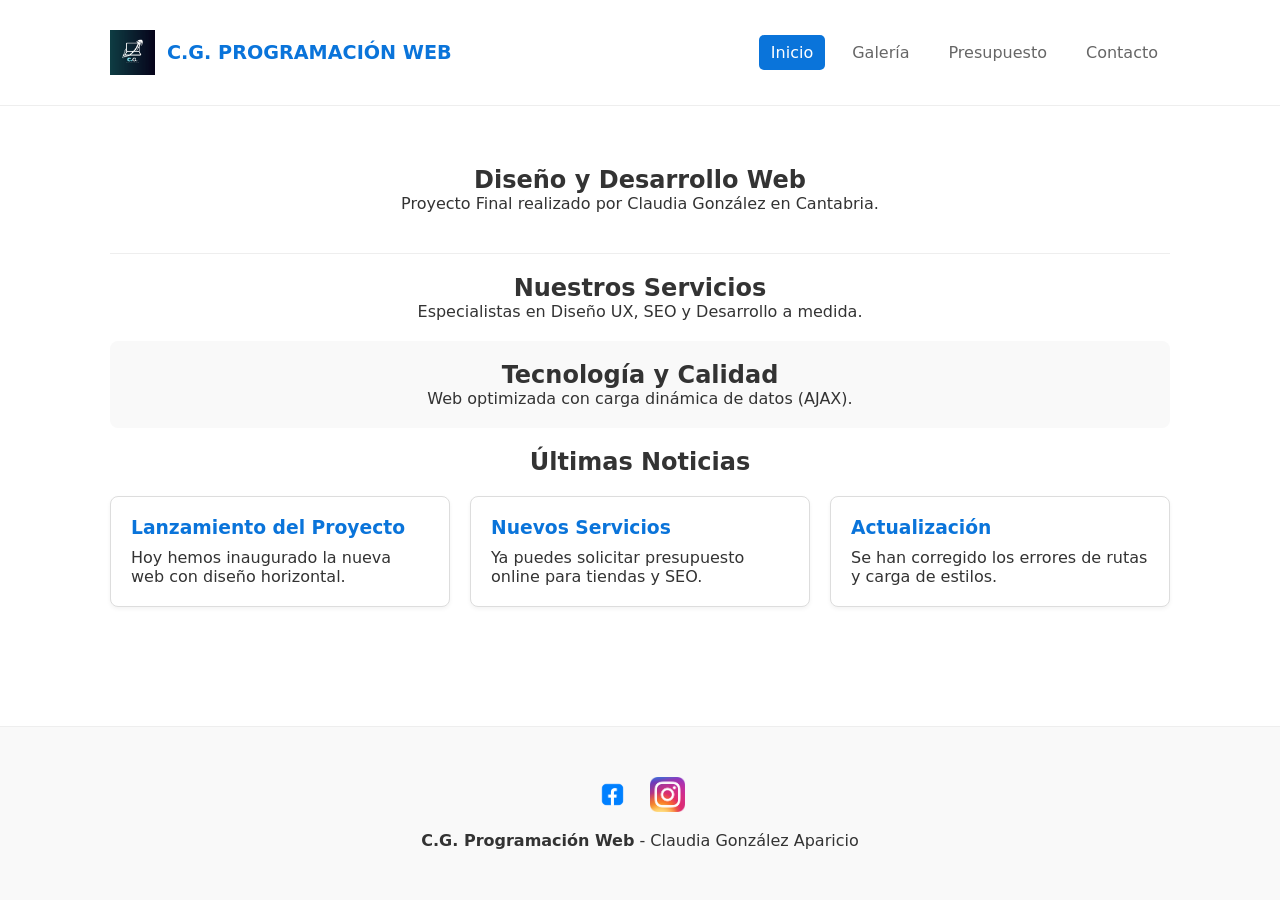
<file: index.html>
<!DOCTYPE html>
<html lang="es">
<head>
    <meta charset="UTF-8">
    <title>C.G. Programación Web - Inicio</title>
    <link rel="stylesheet" href="css/style.css">
</head>
<body>
    <header class="site-header">
        <div class="container header-inner">
            <div class="logo">
                <a href="index.html">
                    <img src="assets/icons/logo.png" alt="Logo" width="45" height="45">
                    <span>C.G. PROGRAMACIÓN WEB</span>
                </a>
            </div>
            <nav class="nav">
                <a href="index.html" class="active">Inicio</a>
                <a href="views/galeria.html">Galería</a>
                <a href="views/presupuesto.html">Presupuesto</a>
                <a href="views/contacto.html">Contacto</a>
            </nav>
        </div>
    </header>

    <main class="container">
        <section style="text-align: center; padding: 40px 0;">
            <h1>Diseño y Desarrollo Web</h1>
            <p>Proyecto Final realizado por Claudia González en Cantabria.</p>
        </section>
        <section style="padding: 20px 0; border-top: 1px solid #eee; text-align: center;">
            <h2>Nuestros Servicios</h2>
            <p>Especialistas en Diseño UX, SEO y Desarrollo a medida.</p>
        </section>
        <section style="padding: 20px 0; background-color: #f9f9f9; border-radius: 8px; text-align: center;">
            <h2>Tecnología y Calidad</h2>
            <p>Web optimizada con carga dinámica de datos (AJAX).</p>
        </section>
        <section>
            <h2 style="text-align: center; margin-top: 20px;">Últimas Noticias</h2>
            <div id="noticias-container" class="cards"></div>
        </section>
    </main>

    <footer class="site-footer">
        <div class="container">
            <div class="social-icons">
                <a href="https://www.facebook.com/cgprogramacion" target="_blank">
                    <img src="assets/icons/facebook.png" alt="Facebook" width="30" height="30">
                </a>
                <a href="https://www.instagram.com/cgprogramacion" target="_blank">
                    <img src="assets/icons/instagram.png" alt="Instagram" width="30" height="30">
                </a>
            </div>
            <p><strong>C.G. Programación Web</strong> - Claudia González Aparicio</p>
        </div>
    </footer>
    <script src="js/main.js"></script>
</body>
</html>
</file>
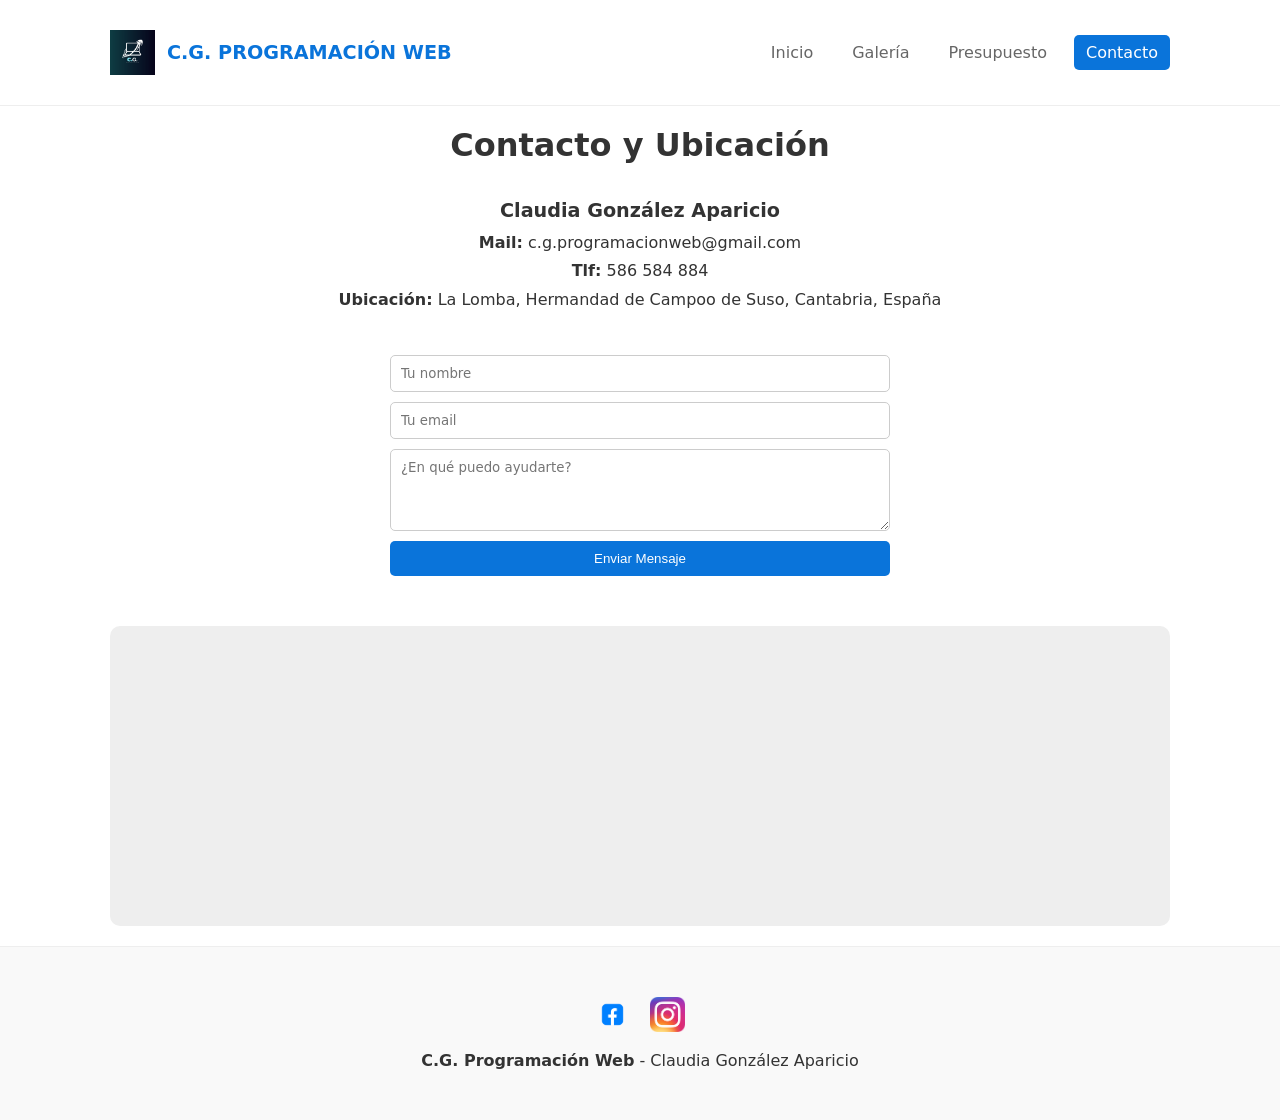
<file: views/contacto.html>
<!DOCTYPE html>
<html lang="es">
<head>
    <meta charset="UTF-8">
    <title>Contacto - C.G. Programación Web</title>
    <link rel="stylesheet" href="../css/style.css">
</head>
<body>
    <header class="site-header">
        <div class="container header-inner">
            <div class="logo">
                <a href="../index.html">
                    <img src="../assets/icons/logo.png" alt="Logo">
                    <span>C.G. PROGRAMACIÓN WEB</span>
                </a>
            </div>
            <nav class="nav">
                <a href="../index.html">Inicio</a>
                <a href="galeria.html">Galería</a>
                <a href="presupuesto.html">Presupuesto</a>
                <a href="contacto.html" class="active">Contacto</a>
            </nav>
        </div>
    </header>

    <main class="container">
        <h1 style="text-align: center; margin-bottom: 30px;">Contacto y Ubicación</h1>
        
        <div style="text-align: center; margin-bottom: 40px; line-height: 1.8;">
            <p style="font-size: 1.2rem; font-weight: bold;">Claudia González Aparicio</p>
            <p><strong>Mail:</strong> c.g.programacionweb@gmail.com</p>
            <p><strong>Tlf:</strong> 586 584 884</p>
            <p><strong>Ubicación:</strong> La Lomba, Hermandad de Campoo de Suso, Cantabria, España</p>
        </div>
        
        <form style="margin-bottom: 50px;">
            <input type="text" placeholder="Tu nombre" required>
            <input type="email" placeholder="Tu email" required>
            <textarea placeholder="¿En qué puedo ayudarte?" rows="4"></textarea>
            <button type="submit">Enviar Mensaje</button>
        </form>

        <div id="map">
            <iframe 
                src="https://www.google.com/maps/embed?pb=!1m18!1m12!1m3!1d2925.321!2d-4.293!3d43.012!2m3!1f0!2f0!3f0!3m2!1i1024!2i768!4f13.1!3m3!1m2!1s0xd49033!2sLa%20Lomba%2C%20Cantabria!5e0!3m2!1ses!2ses!4v123456789" 
                height="400" 
                style="border:0; border-radius: 10px;" 
                allowfullscreen="" 
                loading="lazy">
            </iframe>
        </div>
    </main>

    <footer class="site-footer">
        <div class="container">
            <div class="social-icons">
                <a href="https://www.facebook.com/cgprogramacion" target="_blank">
                    <img src="../assets/icons/facebook.png" alt="Facebook" width="30" height="30">
                </a>
                <a href="https://www.instagram.com/cgprogramacion" target="_blank">
                    <img src="../assets/icons/instagram.png" alt="Instagram" width="30" height="30">
                </a>
            </div>
            <p><strong>C.G. Programación Web</strong> - Claudia González Aparicio</p>
        </div>
    </footer>
</body>
</html>
</file>
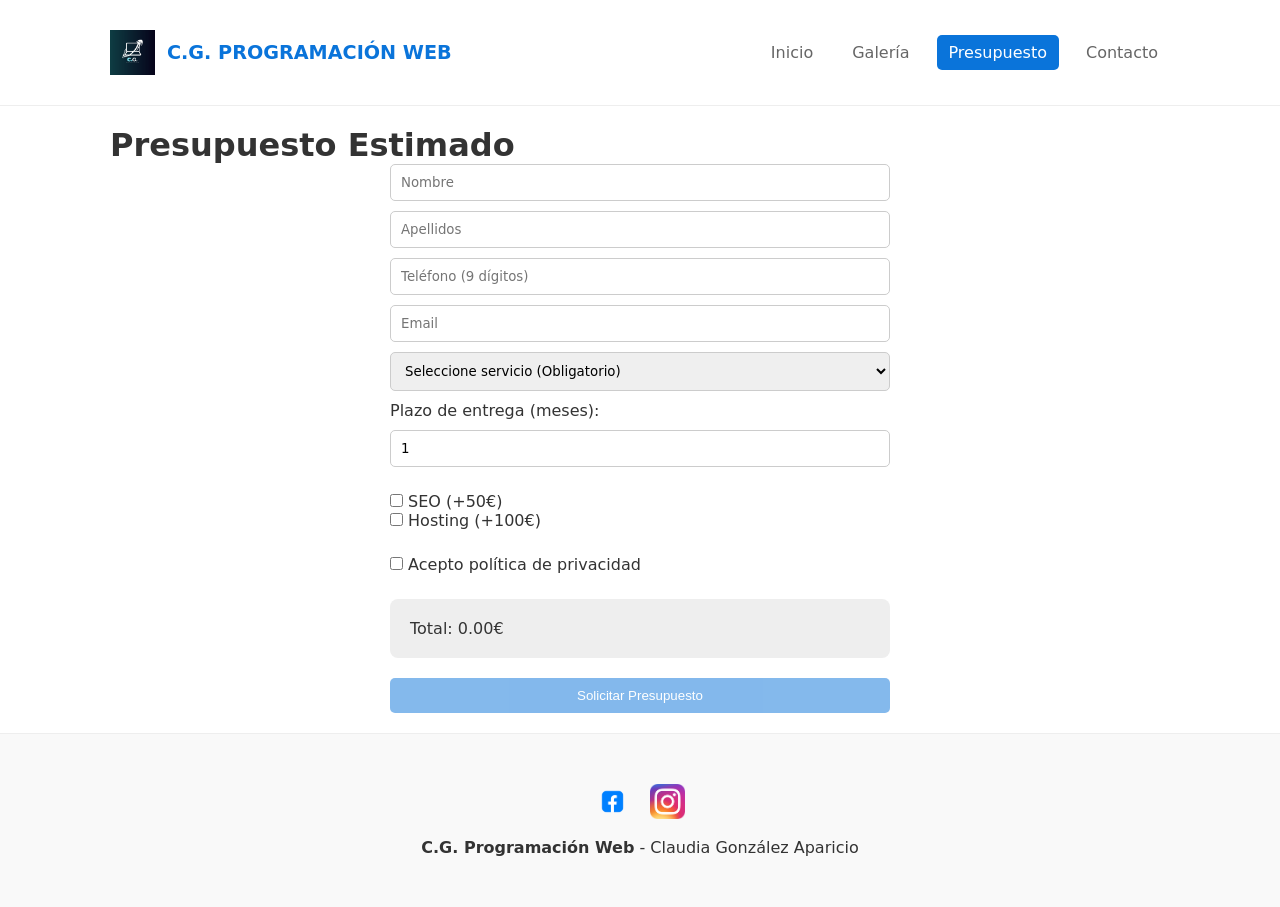
<file: views/presupuesto.html>
<!DOCTYPE html>
<html lang="es">
<head>
    <meta charset="UTF-8">
    <title>Presupuesto - C.G. Programación Web</title>
    <link rel="stylesheet" href="../css/style.css">
</head>
<body>
    <header class="site-header">
        <div class="container header-inner">
            <div class="logo">
                <a href="../index.html">
                    <img src="../assets/icons/logo.png" alt="Logo" width="45" height="45">
                    <span>C.G. PROGRAMACIÓN WEB</span>
                </a>
            </div>
            <nav class="nav">
                <a href="../index.html">Inicio</a>
                <a href="galeria.html">Galería</a>
                <a href="presupuesto.html" class="active">Presupuesto</a>
                <a href="contacto.html">Contacto</a>
            </nav>
        </div>
    </header>

    <main class="container">
        <h1>Presupuesto Estimado</h1>
        <form id="formPresupuesto">
            <input type="text" id="nombre" placeholder="Nombre" required>
            <input type="text" id="apellidos" placeholder="Apellidos" required>
            <input type="tel" id="telefono" placeholder="Teléfono (9 dígitos)" required>
            <input type="email" id="email" placeholder="Email" required>
            
            <select id="producto" required>
                <option value="0">Seleccione servicio (Obligatorio)</option>
                <option value="500">Web Estándar - 500€</option>
                <option value="1200">Tienda Online - 1200€</option>
                <option value="800">Web Corporativa - 800€</option>
            </select>

            <label for="plazo">Plazo de entrega (meses):</label>
            <input type="number" id="plazo" min="1" value="1">

            <div style="margin: 15px 0;">
                <label><input type="checkbox" id="extra1"> SEO (+50€)</label><br>
                <label><input type="checkbox" id="extra2"> Hosting (+100€)</label>
            </div>

            <div style="margin-bottom: 15px;">
                <label><input type="checkbox" id="privacidad" required> Acepto política de privacidad</label>
            </div>

            <div style="background: #eee; padding: 20px; border-radius: 8px; margin-bottom: 10px;">
                Total: <span id="total">0</span>€
            </div>
            <button type="submit" id="btnEnviar">Solicitar Presupuesto</button>
        </form>
    </main>

    <footer class="site-footer">
        <div class="container">
            <div class="social-icons">
                <a href="https://www.facebook.com/cgprogramacion" target="_blank">
                    <img src="../assets/icons/facebook.png" alt="Facebook" width="30" height="30">
                </a>
                <a href="https://www.instagram.com/cgprogramacion" target="_blank">
                    <img src="../assets/icons/instagram.png" alt="Instagram" width="30" height="30">
                </a>
            </div>
            <p><strong>C.G. Programación Web</strong> - Claudia González Aparicio</p>
        </div>
    </footer>
    <script src="../js/presupuesto.js"></script>
</body>
</html>
</file>
<file: css/style.css>
:root {
    --accent: #0a74da;
    --bg: #fff;
    --text: #333;
    font-family: system-ui, -apple-system, sans-serif;
}

* { box-sizing: border-box; margin: 0; padding: 0; }

body { display: flex; flex-direction: column; min-height: 100vh; color: var(--text); }

.container { max-width: 1100px; margin: 0 auto; padding: 20px; width: 100%; }

main { flex: 1; }

.site-header { border-bottom: 1px solid #eee; background: #fff; padding: 10px 0; }

.header-inner { 
    display: flex; 
    justify-content: space-between; 
    align-items: center; 
}

.logo a {
    display: flex;
    align-items: center;
    text-decoration: none;
    gap: 12px;
    color: var(--accent);
    font-weight: bold;
    font-size: 1.2rem;
}

.logo img {
    height: 45px;
    width: auto;
    display: block;
}

.nav { display: flex; gap: 15px; list-style: none; }
.nav a { text-decoration: none; color: #666; padding: 8px 12px; border-radius: 5px; }
.nav a.active { background: var(--accent); color: #fff; }

.gallery-grid { 
    display: grid; 
    grid-template-columns: repeat(3, 1fr); 
    gap: 20px; 
    margin: 20px 0; 
}

.gallery-grid img { 
    width: 100%; 
    height: 250px; 
    object-fit: cover; 
    border-radius: 10px; 
    cursor: pointer; 
}

.cards {
    display: flex;
    flex-direction: row;
    flex-wrap: wrap;
    gap: 20px;
    margin-top: 20px;
}

.card {
    flex: 1 1 calc(33.333% - 20px);
    background: #fff;
    border: 1px solid #ddd;
    padding: 20px;
    border-radius: 8px;
    box-shadow: 0 2px 4px rgba(0,0,0,0.05);
}

.card h3 {
    color: var(--accent);
    margin-bottom: 10px;
}

.site-footer { 
    background: #f9f9f9; 
    padding: 30px 0; 
    text-align: center; 
    margin-top: auto; 
    border-top: 1px solid #eee; 
}

.social-icons { 
    display: flex; 
    justify-content: center; 
    gap: 20px; 
    margin-bottom: 15px; 
}

.social-icons img { width: 35px; height: 35px; }

form { display: flex; flex-direction: column; gap: 10px; max-width: 500px; margin: 0 auto; }
input, select, textarea { padding: 10px; border: 1px solid #ccc; border-radius: 5px; font-family: inherit; }
button { padding: 10px; background: var(--accent); color: #fff; border: none; border-radius: 5px; cursor: pointer; }

#map { height: 300px; background: #eee; border-radius: 10px; margin-top: 20px; overflow: hidden; }
#map iframe { width: 100%; height: 100%; border: none; }
</file>
